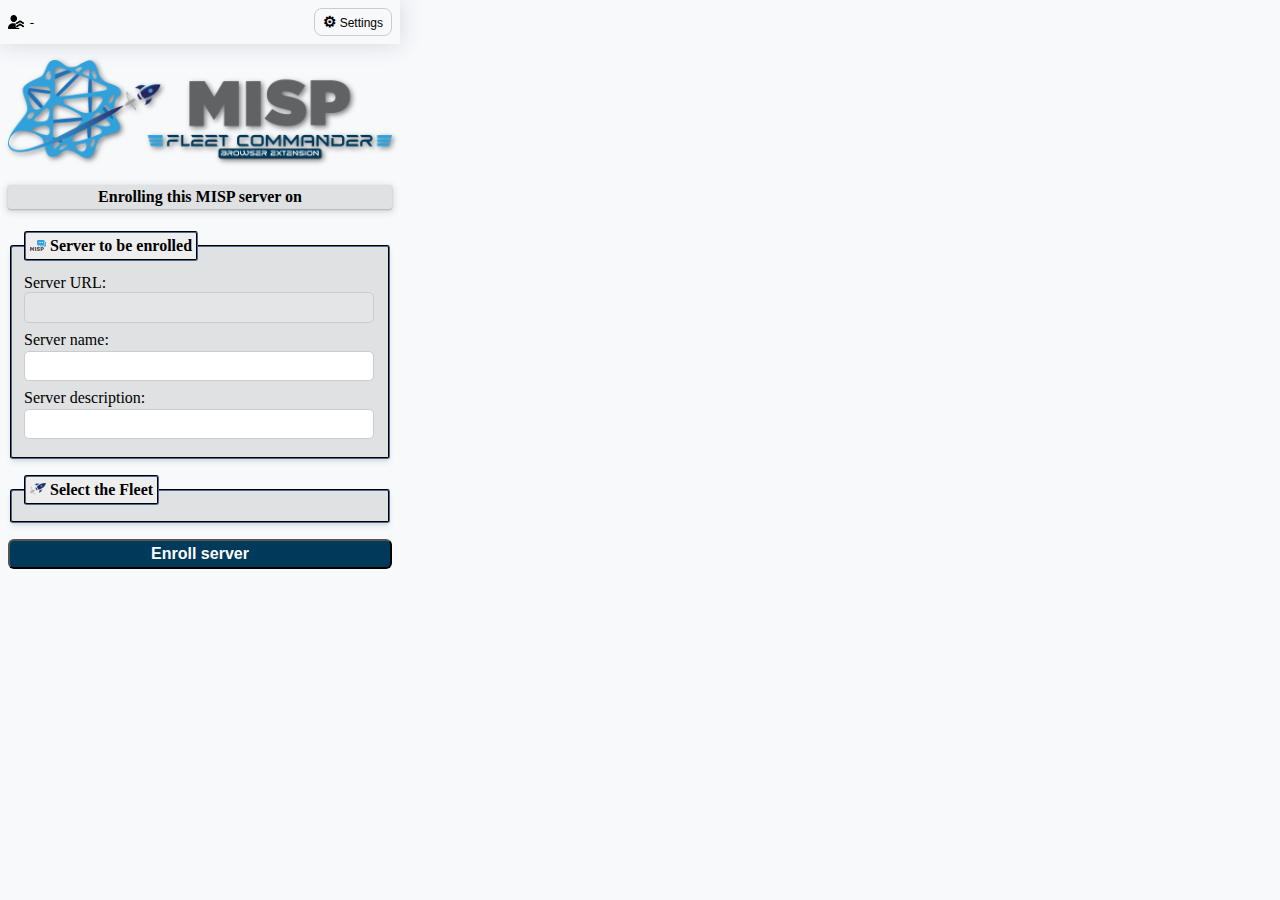
<file: popup/index.html>
<!doctype html>
<html>
<head>
    <meta charset="utf-8" />
    <link rel="stylesheet" href="misp-fleet-commander.css" />
    <script src="misp-fleet-commander.js"></script>
</head>

<body style="margin: 0;max-width: 400px;">
    <div id="popup-content">
        <div class="root-container">
            <div class="main-container">

                <div style="display: flex;justify-content: space-between;align-items: center; margin-bottom: 0.5rem; padding: 8px; box-shadow: 0 0 1.5rem 0 #212d402a;">
                    <span class="mfc-user-container">
                        <img src="../icons/commander.png" alt="Commander icon" style="width: 1rem;">
                        <span id="mfc-user" class="mfc-user">-</span>
                    </span>
                    <button id="button-settings" class="button-settings" type="button">
                        <b style="font-size: 1.25em;">⚙</b> Settings
                    </button>
                </div>
                <div style="padding: 8px">
                    <img src="../icons/logo.png" style="width: 100%; filter: drop-shadow(0.15rem 0.15rem 0.15rem rgba(0, 0, 0, 0.5));" alt="Application logo">
                    <div id="form-container" class="form-container">
                        <h4 style="background: #dfe1e2; color: #000; padding: 3px 0; border-radius: 3px; box-shadow: rgba(60, 64, 67, 0.3) 0px 1px 2px 0px, rgba(60, 64, 67, 0.15) 0px 2px 6px 2px;">
                            <div>Enrolling this MISP server on</div>
                            <a id="mfc_url" style="font-family: monospace;"></a>
                        </h4>
                        <fieldset>
                            <legend>
                                <img src="../icons/misp.png" alt="MISP icon" style="width: 1rem;">
                                Server to be enrolled
                            </legend>
                            <div class="server-form-container">
                                <label for="server_name">Server URL:</label>
                                <input type="text" id="server_url" name="server_url" disabled="disabled">
                                <label for="server_name" style="margin-top: 0.5em;">Server name:</label>
                                <input type="text" id="server_name" name="server_name" requried>
                                <label for="server_description" style="margin-top: 0.5em;">Server description:</label>
                                <input type="text" id="server_description" name="server_description">
                            </div>
                        </fieldset>

                        <fieldset style="margin-top: 1em;">
                            <legend>
                                <img src="../icons/fleet.png" alt="Fleet icon" style="width: 1rem;">
                                Select the Fleet
                            </legend>
                            <div id="fleet-container">
                                
                            </div>
                        </fieldset>

                        <div style="display: flex; margin-top: 1em;">
                            <button id="enroll-server" class="button-block" type="button">Enroll server</button>
                        </div>
                    </div>

                    <div id="error-container" class="error-container hidden">
                        <strong>There has been an error</strong>
                        <p>Cannot use the MISP Fleet Commander extension on this web page.</p>
                    </div>
                    <div id="success-container" class="success-container hidden">
                        <strong class="title"></strong>
                        <p class="message" style="margin-bottom: 0;"></p>
                    </div>
                </div>
            </div>
            <div id="loading-container" class="loading-container"><span></span></div>
        </div>
    </div>
</body>
</html>
</file>
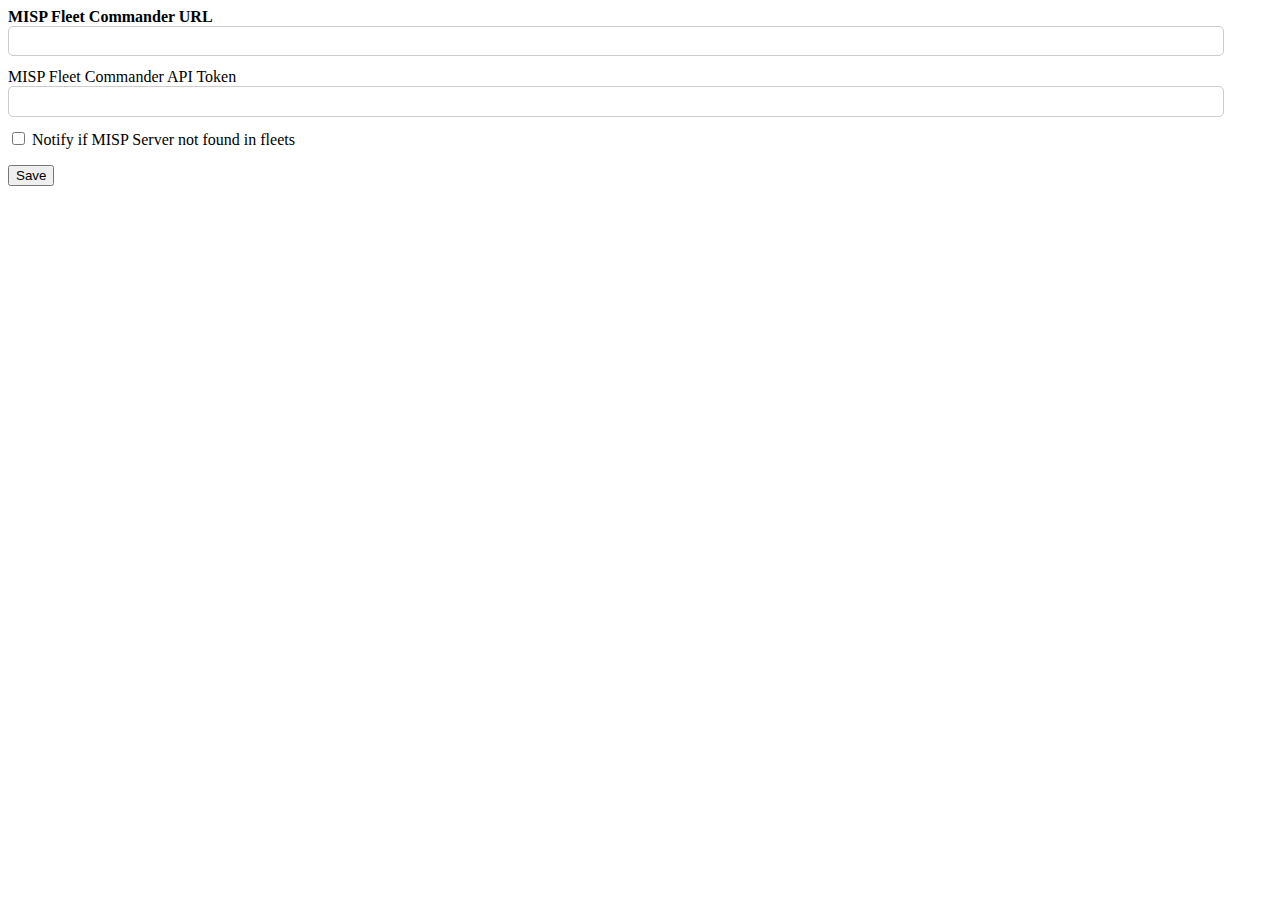
<file: settings/settings.html>
<!doctype html>
<html lang="en">
<head>
    <meta charset="utf-8" />
</head>

<body>
    <form>
        <div>
            <label for="url">
                <strong>MISP Fleet Commander URL</strong>
            </label>
            <input type="text" id="url" name="url" />
            <label for="token">
                MISP Fleet Commander API Token
            </label>
            <input type="text" id="token" name="token" />
            <label for="notify_if_server_not_found">
                <input type="checkbox" id="notify_if_server_not_found" name="notify_if_server_not_found" />
                Notify if MISP Server not found in fleets 
            </label>
        </div>

        <div id="status" class="alert"></div>
        
        <button type="submit">Save</button>
    </form>
    
    <script src="settings.js"></script>
</body>

<style>
input[type="text"] {
    width: 95%;
    display: inline-block;
    border: 1px solid #ccc;
    padding: 0.5em 0.5em;
    border-radius: 5px;
}

input[type="text"] + label {
    display: block;
    margin-top: 0.75rem;
}

button {
    margin-top: 1rem;
}

.alert {
    color: #105938;
    background-color: #95eac4;
    border: 1px solid #9fd5bd;
    position: relative;
    padding: 1rem 1rem;
    margin: 1rem 0 0 0;
    border-radius: 0.25rem;
    display: none;
}
</style>
</html>
</file>
<file: popup/misp-fleet-commander.css>
:root {
    --var-color-yankeesblue : #212d40;
    --var-color-charcoal : #364156;
    --var-color-lapislazuli : #2978a0;
    --var-color-deepgreencyan : #136f63;
    --var-color-giantorgane : #f2621a;
    --var-color-giantorganedarker : #d9510d;
    --var-color-background : #f8f9fb;
    --var-color-backgroundsteel : #cacdcf;
    --var-width-sidebar: 160px;

    --var-color-main-dark-blue: #003a5a;
    --var-color-giantorganedarker: #d9510d;
    --var-color-light-grey: #dfe1e2;
    --var-color-misp-blue: #2ca1db;
}



html, body {
  min-width: 300px;
  background-color: var(--var-color-background);
  /* background-color: #0e131b; */
}

h4 {
    /* color: #000 */
    /* color: var(--var-color-light-grey) */
    color: var(--var-color-yankeesblue);
    text-align: center;
}

.hidden {
  display: none;
}

.loading-container {
    display: none;
    position: absolute;
    left: 0;
    right: 0;
    top: 0;
    bottom: 0;
    z-index: 100;
    background-color: #ccccccaa;
}

.loading-container > span {
    animation: spin 4s linear infinite;
    font-size: 2.5em;
    transform: translate(-50%,-50%);
    color: var(--var-color-backgroundsteel)
}
@keyframes spin { 
    100% { 
        -webkit-transform: rotate(360deg); 
        transform:rotate(360deg); 
    } 
}

.button-settings {
    font-size: 0.75em;
    border-radius: .5rem;
    padding: 0.25rem 0.5rem;
    background-color: var(--var-color-background);
    border: 1px solid var(--var-color-backgroundsteel);
    cursor: pointer;
}
.button-settings:hover {
    background-color: var(--var-color-main-dark-blue);
    color: #fff;
}
.button-settings:active {
    border-style: inset;
}

.mfc-user-container {
    display: flex;
    flex-direction: row;
    align-items: center;
    gap: 0.25rem;
}

.mfc-user {
    font-size: 1em;
    font-family: monospace;
}

button.button-block {
    border-radius: .375rem;
    padding: 0.25rem 0.25rem;
    color: #000;
    text-align: center;
    cursor: pointer;
    background-color: var(--var-color-main-dark-blue);
    color: #fff;
    display: block;
    width: 100%;
    font-size: 1.0em;
    transition: 0.15s;
    font-weight: bold;
}

button.button-block:hover {
    background-color: var(--var-color-giantorganedarker);
    border-color: var(--var-color-giantorganedarker);
}

div#fleet-container input[type="radio"] {
    color: var(--var-color-yankeesblue);
}

div#fleet-container input[type="radio"] ~ label {
    display: inline-block;
    margin-left: 0.25rem;
}

input[type="text"] {
    width: 95%;
    display: inline-block;
    border: 1px solid #ccc;
    padding: 0.5em 0.5em;
    border-radius: 5px;
}

input[type="text"] + label {
    margin-bottom: 2px;
}

div.server-form-container {
    margin: 0.5rem 0;
    display: flex;
    flex-direction: column;
}

fieldset {
    /* background-color: #eee; */
    background-color: var(--var-color-light-grey);
    border-color: var(--var-color-yankeesblue);
    border-radius: 3px;
    box-shadow: rgba(0, 0, 0, 0.1) 0px 4px 6px -1px, rgba(0, 0, 0, 0.06) 0px 2px 4px -1px;
}

legend {
    background-color: #eee;
    border-width: 2px;
    border-style: groove;
    /* border-color: rgb(192, 192, 192); */
    border-color: var(--var-color-yankeesblue);
    font-weight: bold;
    padding: 0.25em;
    border-radius: 3px;
    cursor: default;
    user-select: none;
}

.error-container {
    color: #851821;
    background-color: #edbec2;
    border-color: #f3b0b7;
    position: relative;
    padding: 1rem 1rem;
    margin: 1rem 0 0 0;
    border-radius: 0.25rem;
}

.error-container p:not(:nth-child(2))::before {
    content: '•';
    margin-right: 0.5rem;
}

.success-container {
    color: #105938;
    background-color: #95eac4;
    border: 1px solid #9fd5bd;
    position: relative;
    padding: 1rem 1rem;
    margin: 1rem 0 0 0;
    border-radius: 0.25rem;
}
</file>
